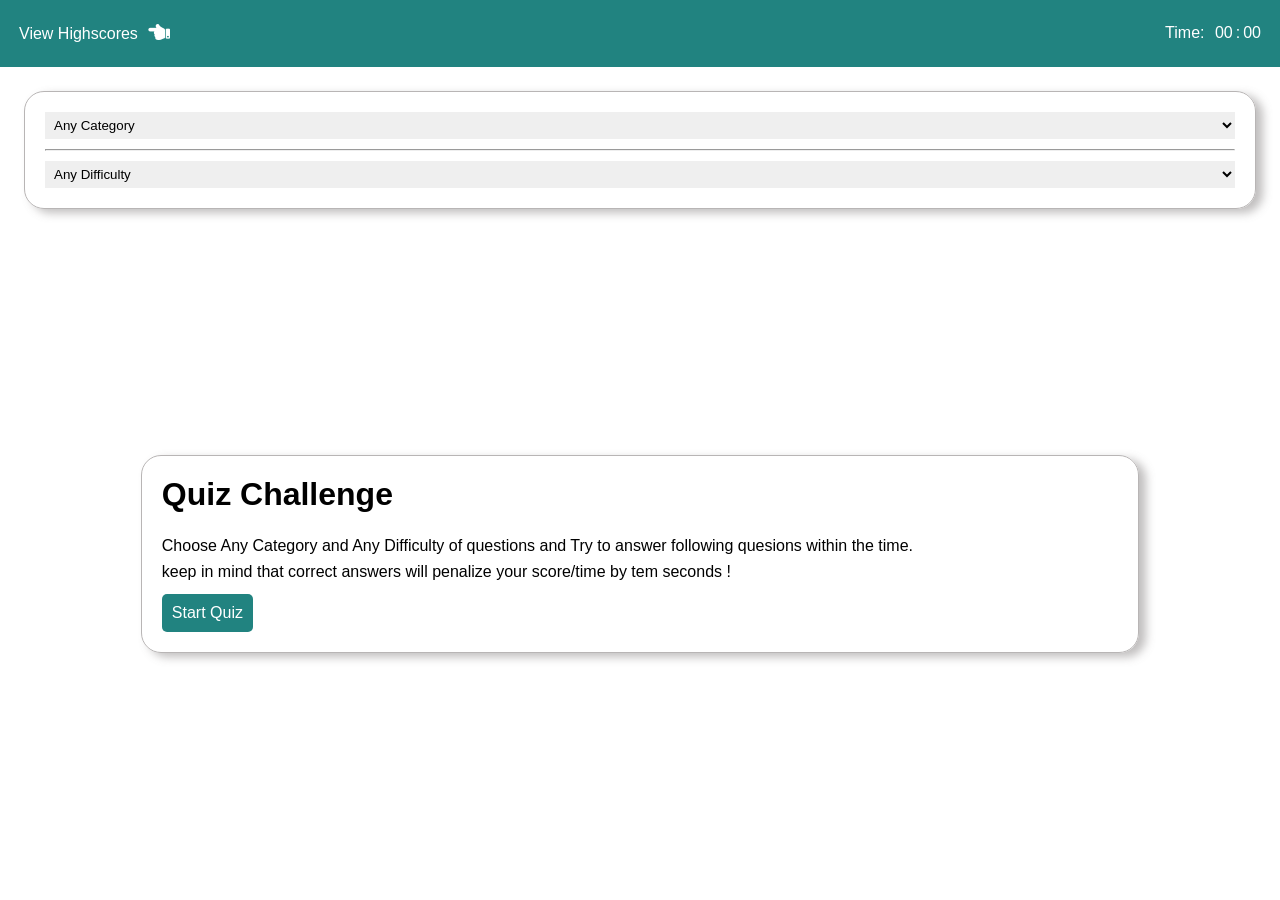
<file: index.html>
<!DOCTYPE html>
<html lang="en">
<head>
    <meta charset="UTF-8">
    <meta http-equiv="X-UA-Compatible" content="IE=edge">
    <meta name="viewport" content="width=device-width, initial-scale=1.0">
    <link rel="stylesheet" href="https://cdnjs.cloudflare.com/ajax/libs/font-awesome/5.15.3/css/all.min.css">
    <link rel="stylesheet" href="./style.css">
    <title>My Qiize App</title>
</head>
<body>
    <div class="body-container">
        <div class="header">
            <div class="view-score">
                <span>View Highscores</span>
                <span><i class="fas   fa-hand-point-left fa-lg"></i></span>
            </div>
            <div class="marking-box">
                <span class="nu">1</span>
                <hr>
                <span class="de">10</span>
            </div>
            <div class="timer-box">
                <span>Time: </span>
                <span class="minutes">00</span>:<span class="seconds">00</span>
            </div>
        </div>

        <!-- quize input container  -->
        <div class="quiz-category-box container">
        
            <select name="trivia_category" class="category-box">
                <option value="">Any Category</option>
                <option value="18">Science: Computers</option>
                <option value="19">Science: Mathematics</option>
                <option value="9">General Knowledge</option>
                <option value="23">History</option>
            </select>
        <hr>
            <select name="difficulty" class="difficulty-box">
                <option value="">Any Difficulty</option>
                <option value="easy">Easy</option>
                <option value="medium">Medium</option>
                <option value="hard">Hard</option>
            </select>
        </div>
    
        <div class="main">

            <!-- start quiz container  -->
            <div class="start-quiz-box container">
                <h1 class="heading">
                    <span>Quiz Challenge</span>
                </h1>
                <p>Choose Any Category and Any Difficulty of questions and Try to answer following quesions within the time.</p>
                <p>keep in mind that correct answers will penalize your score/time by tem seconds !</p>
                <button class="start-quiz btn">Start Quiz</button>
            </div>

            <!-- question box container  -->
            <div class="ques-box container">
                <h2 class="heading question-box"></h2>
                <div class="option-box"></div>
                <div class="option-box"></div>
                <div class="option-box"></div>
                <div class="option-box"></div>
                <div class="buttons">
                    <button class="previous btn">Previous</button>
                    <button class="next btn">Next</button>
                </div>
            </div>

            <!-- alldone container  -->
            <div class="alldone-box container">
                <h2 class="heading">All Done !</h2>
                <p>Your Final Score is: <span id="final-score">0</span> </p>
                <input type="text" placeholder="Enter Name">
                <button class="alldone-submit btn">Submit</button>
            </div>

            <!-- view score container  -->
            <div class="high-scores container">
                <h2 class="heading">
                    <span>High Scores</span>
                </h2>
                <div class="toppers-box"></div>
                <div class="buttons">
                    <button class="go-back btn">Go Back</button>
                    <button class="clear-scores btn">Clear Highscores</button>
                </div>
            </div>

        </div>
    </div>

    <!-- script  -->
    <script src="./script.js"></script>
</body>
</html>
</file>
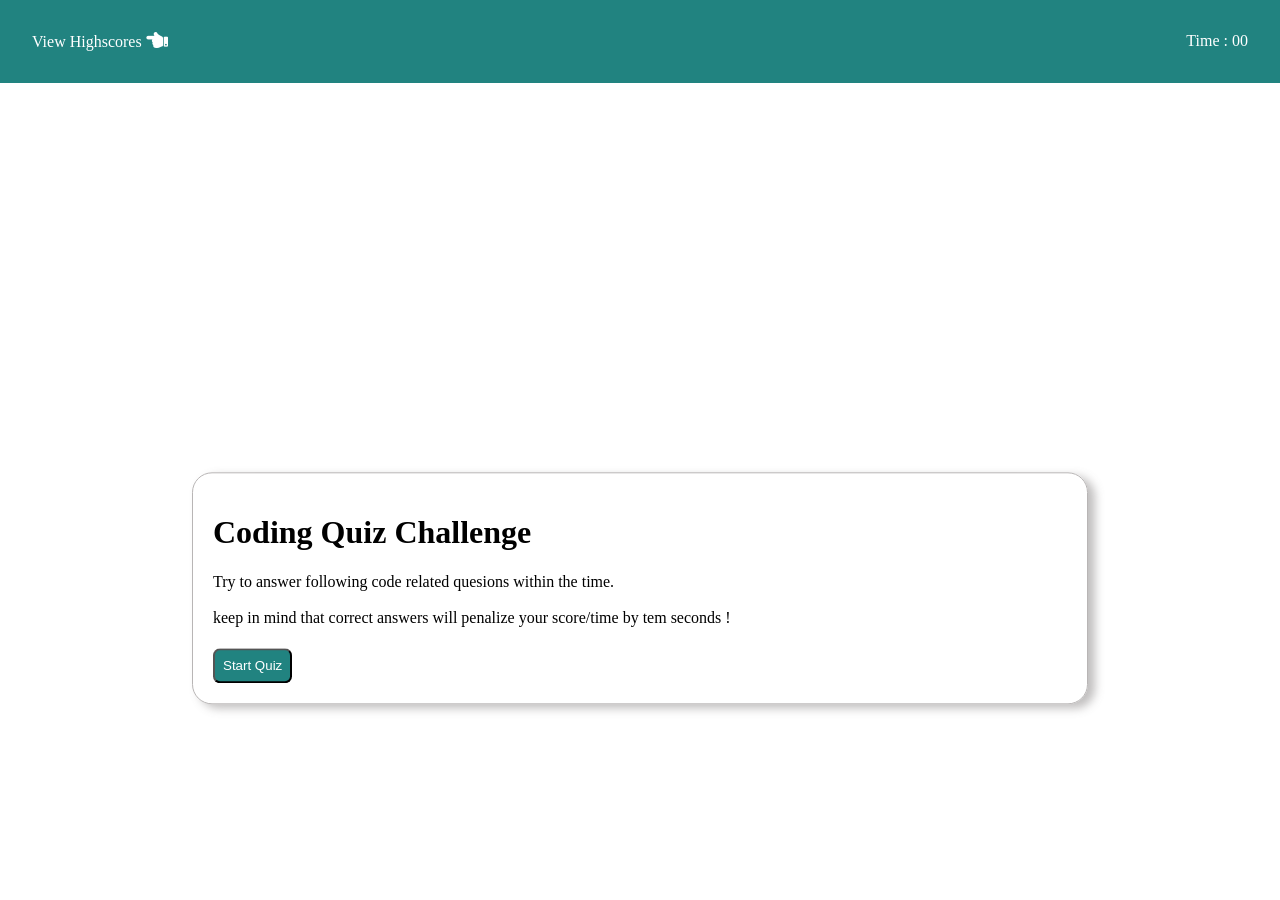
<file: quiz.html>
<!DOCTYPE html>
<html lang="en">

<head>
    <meta charset="UTF-8">
    <meta http-equiv="X-UA-Compatible" content="IE=edge">
    <meta name="viewport" content="width=device-width, initial-scale=1.0">
    <!-- <link rel="stylesheet" href="quiz.css"> -->
    <link rel="stylesheet" href="https://cdnjs.cloudflare.com/ajax/libs/font-awesome/5.15.3/css/all.min.css">
    <title>RAHUL - Quiz Project</title>
    <style>
        *{
    box-sizing: border-box;
    padding: 0px;
    
}
body{
    background-color: #ffffff;
    margin: 0px;
}
header{
    /* border: 1px solid red; */
    background-color: #218380;
    padding: 30px;
    color: white;
}
main{
    /* border: 1px solid red;  */
    
}
table{
    width: 100%;
}
#timeposition{
    text-align: right;
    
}
.all_center{
    position: absolute;
    top: 70%;
    left: 50%;
    transform: translate(-50%, -68%); 
    border: 1.5px solid rgb(184, 181, 181);
    box-shadow: 7px 4px 10px rgba(180, 178, 178, 0.842);
    padding: 20px;
    border-radius: 20px;
    min-width: 250px;
}
.btn_style{
    background-color: #218380;
    color: white;
    border-radius: 7px;
    padding: 8px;
    margin-top: 5px;
    cursor: pointer;
}
.option{
    background-color: #808000;
    color: rgb(248, 245, 245);
    padding: 7px;
    border-radius: 5px;
    cursor: pointer;
}

#intro_qz{
    width: 70%;
    /* display: none; */
}
#score_temp{
    display: none;
}
#qus_temp{
    width: 70%;
    display: none;
}
#alldone{
    display: none;
}
#timer{
    color: red;
}
#leaderboard{
    cursor: pointer;
}


    </style>
</head>

<body>
    <header>
        <table>
            <tr>
                <td><a id=leaderboard>View Highscores <i class="fas   fa-hand-point-left fa-lg"></i>
                    </a></td>
                <td id="timeposition">Time : <span id="timer_con">00</span> </td>
            </tr>
        </table>
    </header>
    <main>

        <div id="intro_qz" class="all_center">
            <h1 id="intro_h1">Coding Quiz Challenge</h1>
            <p id="intro_p">Try to answer following code related quesions within the time.<br/><br/>keep in mind that correct answers will penalize your score/time by tem seconds !
            </p>
            <button id="startquiz" class="btn_style">Start Quiz</button>
        </div>

        <div class="all_center" id="score_temp">
            <h1>High Scores</h1>
            <p>1. <span id="name1_tem">Winner</span>  <span id="score1_tem">00</span> </p>
            <p>2. <span id="name2_tem">Winner</span>  <span id="score2_tem">00</span> </p>
            <p>3. <span id="name3_tem">Winner</span>  <span id="score3_tem">00</span> </p>
            <button class="btn_style" id="hs_back_btn">Go Back</button>
            <button class="btn_style" id="clear_highscore">Clear Highscores</button>
        </div>

        <div class="all_center" id="qus_temp">
            <h3 id="ques">Commonly used data types DO NOT include:</h3>
            <p class="option" id="opt1">1. strings</p>
            <p class="option" id="opt2">2. booleans</p>
            <p class="option" id="opt3">3. alerts</p>
            <p class="option" id="opt4">4. numbers</p>
            <button class="btn_style" id="prev">Previous</button>
            <button class="btn_style" id="next">next</button>
        </div>

        <div class=" all_center" id="alldone">
            <h1>All Done !</h1>
            <p>Your Final Score is <span id="score_tem">0</span> </p>
            <label for="">Enter Initials :</label>
            <input type="text" value="" placeholder="Name" id="name_tem">
            <button class="btn_style" id="alldone_sub_btn">Submit</button>
        </div>

    </main>

    <!-- <script src="quiz.js"></script> -->
    <script>
        const questions = [
    {
        questionText: "1. Commonly used data types DO NOT include:",
        options: ["1. strings", "2. booleans", "3. alerts", "4. numbers"],
        answer: "3. alerts",
    },
    {
        questionText: "2. Arrays in JavaScript can be used to store ______.",
        options: [
            "1. numbers and strings",
            "2. other arrays",
            "3. booleans",
            "4. all of the above",
        ],
        answer: "4. all of the above",
    },
    {
        questionText:
            "3. String values must be enclosed within _____ when being assigned to variables.",
        options: ["1. commas", "2. curly brackets", "3. quotes", "4. parentheses"],
        answer: "3. quotes",
    },
    {
        questionText:
            "4. A very useful tool used during development and debugging for printing content to the debugger is:",
        options: [
            "1. JavaScript",
            "2. terminal/bash",
            "3. for loops",
            "4. console.log",
        ],
        answer: "4. console.log",
    },
    {
        questionText:
            "5. Which of the following is a statement that can be used to terminate a loop, switch or label statement?",
        options: ["1. break", "2. stop", "3. halt", "4. exit"],
        answer: "1. break",
    },
];
let time = 60;
let score = 0;
let highscore1=0 ;
let highscore2=0 ;
let highscore3=0 ;
let name1="Winner1";
let name2="Winner2";
let name3="Winner3";
let ques_id = 0;
let pre_ans = [];
let pre_choice_ans = [];
let click = false;
let choose_flag = true;
let timer_flag=true;
let ques = document.getElementById('ques');
let opt1 = document.getElementById('opt1');
let opt2 = document.getElementById('opt2');
let opt3 = document.getElementById('opt3');
let opt4 = document.getElementById('opt4');
let next = document.getElementById('next');
let prev = document.getElementById('prev');
let timer_con = document.getElementById('timer_con');
let option = document.getElementsByClassName('option')
let startquiz = document.getElementById('startquiz');
let alldone_sub_btn = document.getElementById('alldone_sub_btn');

function timer() {
    timer_con.innerHTML = time;
    if (time > 0 && timer_flag){
        time -= 1;
        setTimeout(timer, 1000);
    }
        
}

let submit_flag = false;
next.addEventListener('click', function () {
    if(time>0){
    if (submit_flag) {
        score_tem.innerHTML = score;
        qus_temp.style.display = "none";
        alldone.style.display = "block";
        submit_flag = false;
        timer_flag=false;
    }
    if (ques_id < questions.length - 1) {
        ques_id++;
        for (let a = 0; a < option.length; a++) {
            option[a].style.background = "#218380";
        }
        if (!click) {
            pre_ans.push('#218380');
            pre_choice_ans.push(opt1);
        }
        click = false;
        if (ques_id == questions.length - 1) {
            next.innerHTML = "Submit";
            submit_flag = true;
        }
        ques.innerHTML = questions[ques_id]['questionText'];
        opt1.innerHTML = questions[ques_id]['options'][0];
        opt2.innerHTML = questions[ques_id]['options'][1];
        opt3.innerHTML = questions[ques_id]['options'][2];
        opt4.innerHTML = questions[ques_id]['options'][3];
        choose_flag = true;
    }
    }
    else{
        score_tem.innerHTML = score;
        qus_temp.style.display="none";
        alldone.style.display="block";
    }
});

prev.addEventListener('click', function () {
    next.innerHTML = "Next";
    if (ques_id > 0) {
        ques_id--;
        for (let a = 0; a < option.length; a++) {
            option[a].style.background = "#218380";
        }
        pre_choice_ans[ques_id].style.background = pre_ans[ques_id];
        ques.innerHTML = questions[ques_id]['questionText'];
        opt1.innerHTML = questions[ques_id]['options'][0];
        opt2.innerHTML = questions[ques_id]['options'][1];
        opt3.innerHTML = questions[ques_id]['options'][2];
        opt4.innerHTML = questions[ques_id]['options'][3];
    }

});

opt1.addEventListener('click', function () {
    if (choose_flag) {
        choose_flag = false;
        click = true;
        pre_choice_ans.push(opt1);
        if (opt1.innerHTML == questions[ques_id]['answer']) {
            opt1.style.background = "green";
            pre_ans.push('green');
            score++;
        }
        else {
            pre_ans.push('red');
            opt1.style.background = "red";
            for (a in option) {
                if (option[a].innerHTML == questions[ques_id]['answer']) {
                    option[a].style.background = "green";
                    break;
                }
            }
        }
    }
});

opt2.addEventListener('click', function () {
    if (choose_flag) {
        choose_flag = false;
        click = true;
        pre_choice_ans.push(opt2);
        if (opt2.innerHTML == questions[ques_id]['answer']) {
            opt2.style.background = "green";
            pre_ans.push('green');
            score++;
        }
        else {
            pre_ans.push('red');
            opt2.style.background = "red";
            for (a in option) {
                if (option[a].innerHTML == questions[ques_id]['answer']) {
                    option[a].style.background = "green";
                    break;
                }
            }
        }
    }
});

opt3.addEventListener('click', function () {
    if (choose_flag) {
        choose_flag = false;
        click = true;
        pre_choice_ans.push(opt3);
        if (opt3.innerHTML == questions[ques_id]['answer']) {
            opt3.style.background = "green";
            pre_ans.push('green');
            score++;
        }
        else {
            pre_ans.push('red');
            opt3.style.background = "red";
            for (a in option) {
                if (option[a].innerHTML == questions[ques_id]['answer']) {
                    option[a].style.background = "green";
                    break;
                }
            }
        }
    }
});

opt4.addEventListener('click', function () {
    if (choose_flag) {
        choose_flag = false;
        click = true;
        pre_choice_ans.push(opt4);
        if (opt4.innerHTML == questions[ques_id]['answer']) {
            opt4.style.background = "green";
            pre_ans.push('green');
            score++;
        }
        else {
            pre_ans.push('red');
            opt4.style.background = "red";
            for (a in option) {
                if (option[a].innerHTML == questions[ques_id]['answer']) {
                    option[a].style.background = "green";
                    break;
                }
            }
        }
    }
});

startquiz.addEventListener('click', function () {
    score = 0;
    ques_id = 0;
    pre_ans = [];
    pre_choice_ans = [];
    click = false;
    choose_flag = true;
    submit_flag = false;
    next.innerHTML = "Next";
    prev.innerHTML = "Previous";
    ques.innerHTML = questions[0]['questionText'];
    opt1.innerHTML = questions[0]['options'][0];
    opt2.innerHTML = questions[0]['options'][1];
    opt3.innerHTML = questions[0]['options'][2];
    opt4.innerHTML = questions[0]['options'][3];
    for (let a = 0; a < option.length; a++) 
        option[a].style.background = "#218380";
    intro_qz.style.display = "none";
    qus_temp.style.display = "block";
    timer_flag=true;
    time=60;
    timer();
});

alldone_sub_btn.addEventListener('click', function () {
    let temp_name=name_tem.value;
    if(score>highscore1){
        highscore3=highscore2;
        highscore2=highscore1;
        highscore1=score;
        name3=name2;
        name2=name1;
        name1=temp_name;
    }
    else if(score>highscore2){
        highscore3=highscore2;
        highscore2=score;
        name3=name2;
        name2=temp_name;
    }
    else if(score>highscore3){
        highscore3=score;
        name3=temp_name;
    }
    else{

    }
    score1_tem.innerHTML=highscore1;
    score2_tem.innerHTML=highscore2;
    score3_tem.innerHTML=highscore3;
    name1_tem.innerHTML=name1;
    name2_tem.innerHTML=name2;
    name3_tem.innerHTML=name3;
    name_tem.value="";
    time=30;
     timer_con.innerHTML =0;
    alldone.style.display = "none";
    score_temp.style.display = "block";
});

let hs_back_btn = document.getElementById('hs_back_btn');
hs_back_btn.addEventListener('click', function () {
    score_temp.style.display = "none";
    intro_qz.style.display = "block";
});

let clear_highscore=document.getElementById('clear_highscore');
clear_highscore.addEventListener('click',function(){
    score1_tem.innerHTML=0;
    score2_tem.innerHTML=0;
    score3_tem.innerHTML=0;
    name1_tem.innerHTML="Winner1";
    name2_tem.innerHTML="Winner2";
    name3_tem.innerHTML="Winner3";
});

let leaderboard=document.getElementById('leaderboard');
leaderboard.addEventListener('click',function(){
    intro_qz.style.display="none";
    qus_temp.style.display="none";
    alldone.style.display="none";
    score_temp.style.display="block";
    timer_flag=false;
});

    </script>
</body>

</html>
</file>
<file: style.css>
*{
    margin: 0;
    padding: 0;
    box-sizing: border-box;
    font-family: sans-serif;
}
body{
    margin: 0;
    padding: 0;
    user-select: none;
}

/* button style */
.btn{
    all: unset;
    width: fit-content;
    background-color: #218380;
    color: white;
    padding: 10px;
    margin: 5px 10px 0 0;
    border-radius: 5px;
    cursor: pointer;
}

/* container style  */
.container{
    border: 1.5px solid rgb(184, 181, 181);
    box-shadow: 7px 4px 10px rgba(180, 178, 178, 0.842);
    padding: 20px;
    border-radius: 20px;
    display: flex;
    flex-direction: column;
    gap: .5rem;
}
/* heading style */
.heading{
    margin-bottom: 1rem;
}

/* body-container style */
.body-container{
    width: 100%;
    height: 100vh;
    display: flex;
    flex-direction: column;
}

/* header style */
.header{
    background-color: #218380;
    color: white;
    padding: 1.5rem 1rem;
    display: flex;
    justify-content: space-between;
    align-items: center;
    text-align: center;
}
.header .view-score{
    cursor: pointer;
}
.header span{
    margin: 3px;
}

/* current ques style */
.marking-box{
    background-color: white;
    color: #218380;
    width: 50px;
    height: 50px;
    border-radius: 50%;
    display: flex;
    flex-direction: column;
    justify-content: center;
    align-items: center;
    font-weight: bold;
    display: none;
}
.marking-box hr{
    width: 60%;
    min-height: 2px;
    background-color: #218380;
}

/* input box style  */
.quiz-category-box{
   margin: 1.5rem;
   margin-bottom: 0;
   gap: 10px;
}
.category-box , .difficulty-box{
    padding: 5px;
    border-color: #218380;
    border: 1.5px solid #218380;
    outline: none;
    border: none;
}

option{
    background-color: #218380;
    color: white;
}

/* main style  */
.main{
    flex-grow: 1;
    display: flex;
    flex-direction: column;
    justify-content: center;
    align-items: center;
    gap: 1rem;
    padding: 1rem;
}

/* start-quiz container style  */
.start-quiz-box {
    width: 80%;
    /* display: none; */
}

/* question box style  */
.ques-box{
    width: 90%;
    max-width: 500px;
    display: none;
}

/* option style  */
.option-box{
    background-color: #218380;
    color: white;
    margin: 5px 0;
    padding: 7px 5px;
    border-radius: 5px;
    font-size: 1.3rem;
}

/* alldone container  */
.alldone-box{
    align-items: center;
    display: none;
}
.alldone-box input{
    all: unset;
    padding: 5px;
    border-bottom: 2px solid #218380;
}

/* high score style */
.high-scores{
    display: none;
}
.high-scores p{
    padding: 10px 0;
    border-bottom:  1px solid gray;
    /* width: 70%; */
    
}
.buttons{
    display: flex;
}
</file>
